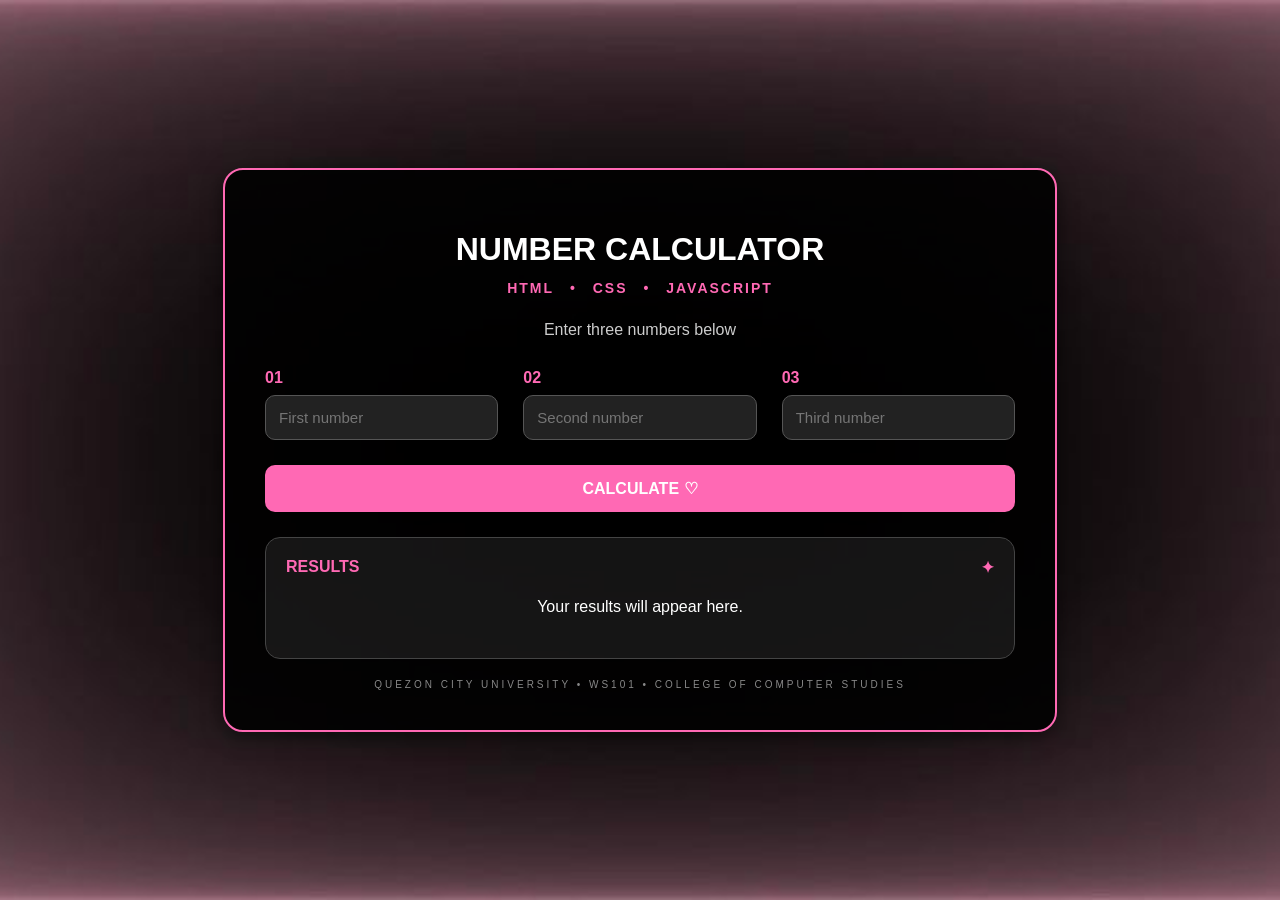
<file: index.html>
<!DOCTYPE html>
<html lang="en">
<head>
    <meta charset="UTF-8">
    <meta name="viewport" content="width=device-width, initial-scale=1.0">

    <title>Number Calculator</title>

    <link rel="stylesheet" href="websys_a.css">
</head>

<body>

    <div class="calculator">

        <h1>NUMBER CALCULATOR</h1>

        <div class="languages">
            <span>HTML</span>
            <span>•</span>
            <span>CSS</span>
            <span>•</span>
            <span>JAVASCRIPT</span>
        </div>

        <p class="subtitle">
            Enter three numbers below
        </p>

        <div class="input-area">

            <div class="input-group">
                <label>01</label>
                <input type="number" id="num1" placeholder="First number">
            </div>

            <div class="input-group">
                <label>02</label>
                <input type="number" id="num2" placeholder="Second number">
            </div>

            <div class="input-group">
                <label>03</label>
                <input type="number" id="num3" placeholder="Third number">
            </div>

        </div>

        <button onclick="calculate()">
            CALCULATE ♡
        </button>

        <div class="result-box">

            <div class="result-title">
                <span>RESULTS</span>
                <span>✦</span>
            </div>

            <p id="result">
                Your results will appear here.
            </p>

        </div>

        <div class="footer">
            QUEZON CITY UNIVERSITY • WS101 • COLLEGE OF COMPUTER STUDIES
        </div>

     </div>

    <script src="websys_a.js"></script>

</body>
</html>
</file>
<file: websys_a.css>
body {
    margin: 0;
    padding: 0;

    font-family: Arial, sans-serif;

    background-image: url("download.jpg");
    background-size: cover;
    background-position: center;
    background-repeat: no-repeat;

    min-height: 100vh;

    display: flex;
    justify-content: center;
    align-items: center;
}

.calculator {
    width: 750px;
    background-color: rgba(0, 0, 0, 0.88);
    padding: 40px;
    border-radius: 20px;
    text-align: center;
    border: 2px solid #ff69b4;
    box-shadow: 0 5px 20px rgba(0, 0, 0, 0.5);
}

h1 {
    color: white;
    font-size: 32px;
    margin-bottom: 12px;
}

.languages {
    color: #ff69b4;
    font-size: 14px;
    font-weight: bold;
    letter-spacing: 2px;
    margin-bottom: 25px;
}

.languages span {
    margin: 0 5px;
}

.subtitle {
    color: #cccccc;
    margin-bottom: 30px;
}

.input-area {
    display: flex;
    gap: 25px;
    justify-content: center;
}

.input-group {
    flex: 1;
    text-align: left;
}

.input-group label {
    display: block;
    color: #ff69b4;
    font-weight: bold;
    margin-bottom: 8px;
}

input {
    width: 100%;
    box-sizing: border-box;
    padding: 13px;
    background-color: #222;
    color: white;
    border: 1px solid #555;
    border-radius: 10px;
    font-size: 15px;
}

input:focus {
    border-color: #ff69b4;
    outline: none;
}

button {
    width: 100%;
    margin-top: 25px;
    padding: 14px;
    background-color: #ff69b4;
    color: white;
    border: none;
    border-radius: 10px;
    font-size: 16px;
    font-weight: bold;
    cursor: pointer;
}

button:hover {
    background-color: #ff4fa3;
}

.result-box {
    margin-top: 25px;
    padding: 20px;
    background-color: rgba(255, 255, 255, 0.08);
    border-radius: 15px;
    border: 1px solid #444;
}

.result-title {
    display: flex;
    justify-content: space-between;
    color: #ff69b4;
    font-weight: bold;
    margin-bottom: 10px;
}

#result {
    color: white;
    line-height: 1.8;
    font-size: 16px;
}

.footer {
    color: #888;
    font-size: 10px;
    margin-top: 20px;
    letter-spacing: 3px;
}
</file>
